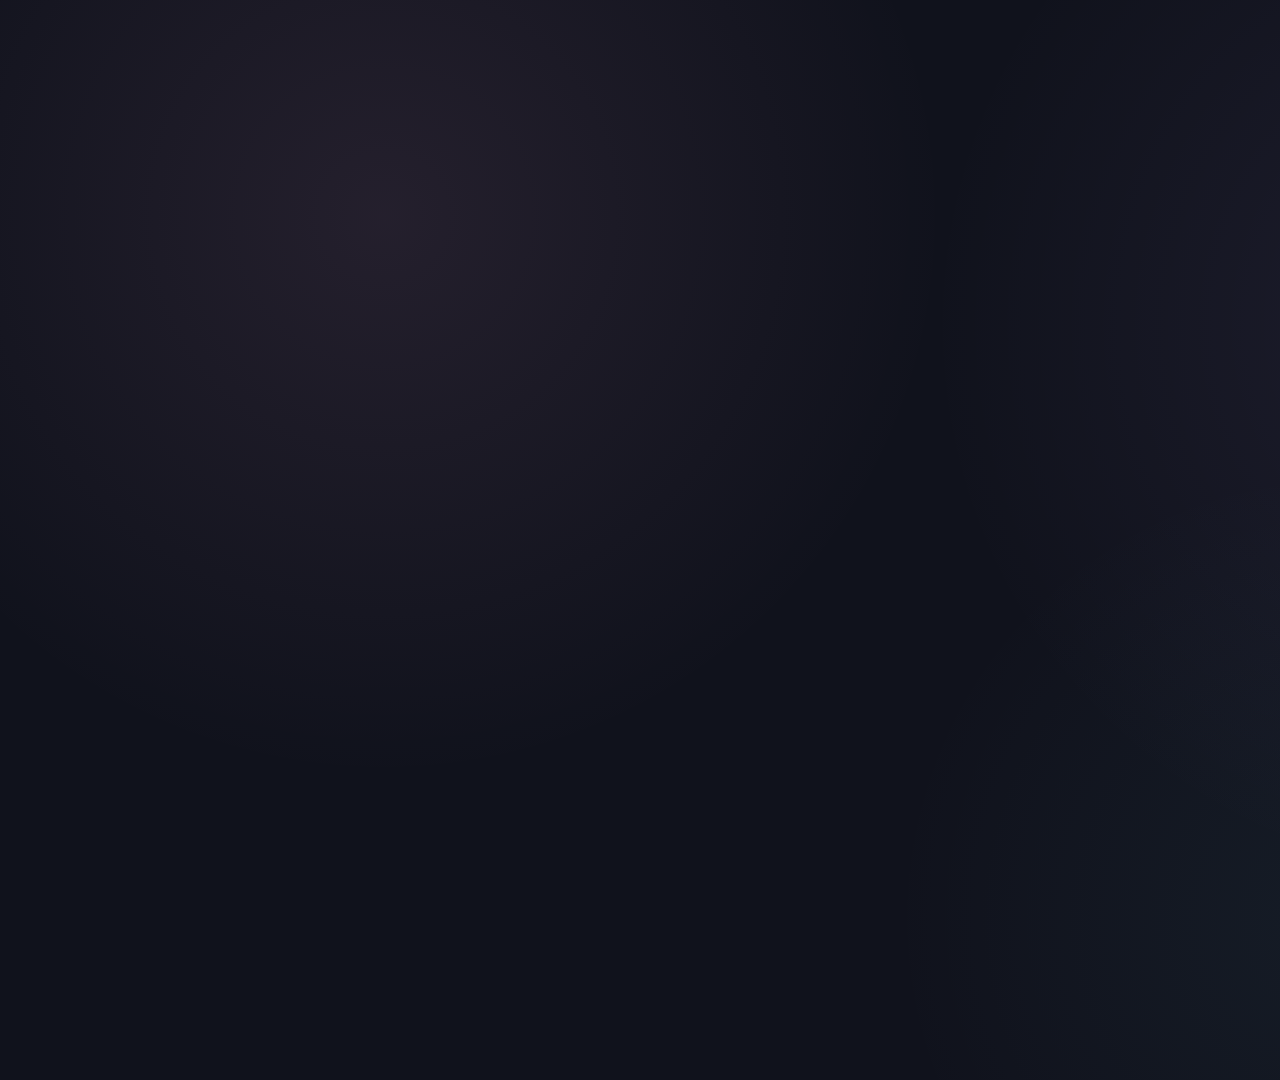
<file: index.html>
<!DOCTYPE html>
<html lang="en">
<head>
  <meta charset="UTF-8" />
  <meta name="viewport" content="width=device-width, initial-scale=1.0" />

  <title>Steam Roulette Showdown</title>

  <!-- Global styles only -->
  <link rel="stylesheet" href="css/base.css" />
  <link rel="stylesheet" href="css/theme.css" />
</head>

<body>

  <!--
    This is the only place scene HTML gets rendered.

    Example loaded files:
    scenes/lobby.html
    scenes/game-details.html
    scenes/gameplay.html
    scenes/winner.html
  -->
  <main id="scene-root"></main>


  <!-- Shared app/state logic -->
  <script src="js/state.js"></script>
  <script src="js/router.js"></script>

</body>
</html>
</file>
<file: css/base.css>
/* css/base.css */

/* =========================================================
   RESET / GLOBAL STRUCTURE
   ========================================================= */

*,
*::before,
*::after {
  box-sizing: border-box;
}

html,
body {
  margin: 0;
  width: 100%;
  height: 100%;
}

body {
  overflow: hidden;
  background: transparent;
  font-family: var(--font-main);
  color: var(--text-primary);
}

button,
input,
select,
textarea {
  font: inherit;
}


/* =========================================================
   OBS CANVAS
   ========================================================= */

#scene-root {
  position: relative;

  width: 1920px;
  height: 1080px;

  overflow: hidden;

  background: var(--background);
}


/* =========================================================
   COMMON UTILITIES
   ========================================================= */

.scene {
  position: relative;

  width: 100%;
  height: 100%;
}

.panel {
  background: var(--panel-background);

  border:
    var(--border-width)
    solid
    var(--border-color);

  border-radius: var(--radius-panel);

  box-shadow: var(--shadow-panel);
}

.glass-panel {
  background: var(--panel-glass);

  border:
    var(--border-width)
    solid
    var(--border-color);

  border-radius: var(--radius-panel);

  backdrop-filter: blur(18px);
  -webkit-backdrop-filter: blur(18px);
}

.muted {
  color: var(--text-secondary);
}

.accent-primary {
  color: var(--primary);
}

.accent-secondary {
  color: var(--secondary);
}

.accent-highlight {
  color: var(--highlight);
}

.accent-tech {
  color: var(--tech-accent);
}
</file>
<file: css/theme.css>
/* css/theme.css */

/* =========================================================
   SHOWDOWN DEFAULT THEME
   Naisa / Lofi-Tech
   ========================================================= */

:root {

  /* ---------------------------------------------------------
     FONT
     --------------------------------------------------------- */

  --font-main:
    "Nunito",
    "Segoe UI",
    Arial,
    sans-serif;


  /* ---------------------------------------------------------
     CORE COLORS
     --------------------------------------------------------- */

  --primary:
    #f0a7d8;

  --secondary:
    #c5a8ff;

  --highlight:
    #f5d889;

  --tech-accent:
    #7bd9ec;

  --tech-deep:
    #324c75;


  /* ---------------------------------------------------------
     BACKGROUNDS
     --------------------------------------------------------- */

  --background:
    #10121c;

  --background-soft:
    #161925;

  --panel-background:
    #1c2030;

  --panel-background-light:
    #252a3d;

  --panel-glass:
    rgba(28, 32, 48, 0.82);


  /* ---------------------------------------------------------
     TEXT
     --------------------------------------------------------- */

  --text-primary:
    #fbf8ff;

  --text-secondary:
    #bbb8ca;

  --text-soft:
    #8d8a9c;


  /* ---------------------------------------------------------
     BORDERS
     --------------------------------------------------------- */

  --border-color:
    rgba(230, 211, 255, 0.18);

  --border-color-strong:
    rgba(240, 167, 216, 0.42);

  --border-width:
    2px;


  /* ---------------------------------------------------------
     RADII
     --------------------------------------------------------- */

  --radius-small:
    12px;

  --radius-medium:
    18px;

  --radius-panel:
    24px;

  --radius-large:
    32px;


  /* ---------------------------------------------------------
     SHADOWS
     --------------------------------------------------------- */

  --shadow-panel:
    0 12px 40px
    rgba(0, 0, 0, 0.34);

  --shadow-soft:
    0 8px 28px
    rgba(0, 0, 0, 0.22);


  /* ---------------------------------------------------------
     GLOWS
     --------------------------------------------------------- */

  --glow-primary:
    0 0 28px
    rgba(240, 167, 216, 0.24);

  --glow-secondary:
    0 0 28px
    rgba(197, 168, 255, 0.22);

  --glow-highlight:
    0 0 26px
    rgba(245, 216, 137, 0.18);

  --glow-tech:
    0 0 26px
    rgba(123, 217, 236, 0.18);


  /* ---------------------------------------------------------
     DECORATION
     --------------------------------------------------------- */

  --motif-color:
    var(--secondary);

  --motif-opacity:
    0.6;

  --motif-size-small:
    22px;

  --motif-size-medium:
    34px;

  --motif-size-large:
    72px;


  /* ---------------------------------------------------------
     ANIMATION SPEEDS
     --------------------------------------------------------- */

  --transition-fast:
    160ms;

  --transition-medium:
    280ms;

  --transition-slow:
    500ms;
}


/* =========================================================
   BACKGROUND TREATMENT
   ========================================================= */

#scene-root {
  background:
    radial-gradient(
      circle at 20% 20%,
      rgba(240, 167, 216, 0.09),
      transparent 32%
    ),

    radial-gradient(
      circle at 78% 30%,
      rgba(197, 168, 255, 0.08),
      transparent 34%
    ),

    radial-gradient(
      circle at 70% 85%,
      rgba(123, 217, 236, 0.05),
      transparent 28%
    ),

    var(--background);
}


/* =========================================================
   OPTIONAL LOFI GRAIN
   ========================================================= */

#scene-root::after {
  content: "";

  position: absolute;
  inset: 0;

  pointer-events: none;

  opacity: 0.035;

  background-image:
    repeating-linear-gradient(
      0deg,
      rgba(255, 255, 255, 0.08) 0,
      rgba(255, 255, 255, 0.08) 1px,
      transparent 1px,
      transparent 3px
    );

  mix-blend-mode: soft-light;
}


/* =========================================================
   GENERIC ACCENT ELEMENTS
   ========================================================= */

.theme-divider {
  height: 2px;

  background:
    linear-gradient(
      90deg,
      transparent,
      var(--primary),
      var(--secondary),
      transparent
    );

  opacity: 0.75;
}

.theme-chip {
  display: inline-flex;
  align-items: center;

  gap: 8px;

  padding: 8px 14px;

  background:
    rgba(197, 168, 255, 0.08);

  border:
    1px solid
    rgba(197, 168, 255, 0.18);

  border-radius: 999px;

  color: var(--text-secondary);

  font-size: 16px;
  font-weight: 800;
}


/* =========================================================
   MOTIF ICONS
   ========================================================= */

.theme-motif {
  display: inline-flex;

  align-items: center;
  justify-content: center;

  color: var(--motif-color);

  opacity: var(--motif-opacity);
}

.theme-motif svg {
  width: 100%;
  height: 100%;

  stroke-width: 1.8;
}

.theme-motif.small {
  width: var(--motif-size-small);
  height: var(--motif-size-small);
}

.theme-motif.medium {
  width: var(--motif-size-medium);
  height: var(--motif-size-medium);
}

.theme-motif.large {
  width: var(--motif-size-large);
  height: var(--motif-size-large);
}


/* =========================================================
   STATUS COLORS
   ========================================================= */

.status-success {
  color: #8bdca8;
}

.status-danger {
  color: #ef8f9c;
}

.status-warning {
  color: var(--highlight);
}

.status-tech {
  color: var(--tech-accent);
}
</file>
